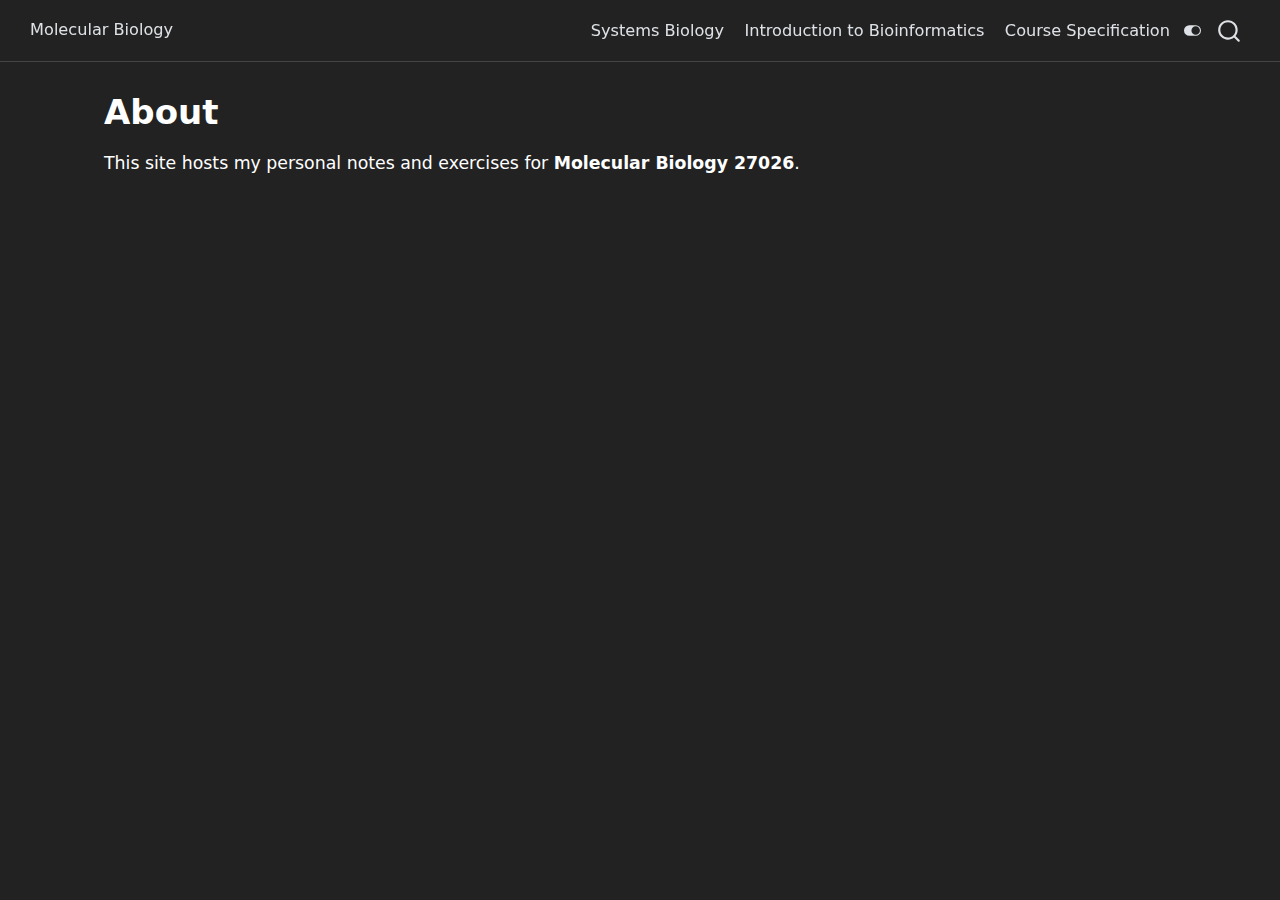
<file: docs/about.html>
<!DOCTYPE html>
<html xmlns="http://www.w3.org/1999/xhtml" lang="en" xml:lang="en"><head>

<meta charset="utf-8">
<meta name="generator" content="quarto-1.7.34">

<meta name="viewport" content="width=device-width, initial-scale=1.0, user-scalable=yes">


<title>About – Molecular Biology</title>
<style>
code{white-space: pre-wrap;}
span.smallcaps{font-variant: small-caps;}
div.columns{display: flex; gap: min(4vw, 1.5em);}
div.column{flex: auto; overflow-x: auto;}
div.hanging-indent{margin-left: 1.5em; text-indent: -1.5em;}
ul.task-list{list-style: none;}
ul.task-list li input[type="checkbox"] {
  width: 0.8em;
  margin: 0 0.8em 0.2em -1em; /* quarto-specific, see https://github.com/quarto-dev/quarto-cli/issues/4556 */ 
  vertical-align: middle;
}
</style>


<script src="site_libs/quarto-nav/quarto-nav.js"></script>
<script src="site_libs/quarto-nav/headroom.min.js"></script>
<script src="site_libs/clipboard/clipboard.min.js"></script>
<script src="site_libs/quarto-search/autocomplete.umd.js"></script>
<script src="site_libs/quarto-search/fuse.min.js"></script>
<script src="site_libs/quarto-search/quarto-search.js"></script>
<meta name="quarto:offset" content="./">
<script src="site_libs/quarto-html/quarto.js" type="module"></script>
<script src="site_libs/quarto-html/tabsets/tabsets.js" type="module"></script>
<script src="site_libs/quarto-html/popper.min.js"></script>
<script src="site_libs/quarto-html/tippy.umd.min.js"></script>
<script src="site_libs/quarto-html/anchor.min.js"></script>
<link href="site_libs/quarto-html/tippy.css" rel="stylesheet">
<script src="site_libs/bootstrap/bootstrap.min.js"></script>
<link href="site_libs/bootstrap/bootstrap-icons.css" rel="stylesheet">
<link href="site_libs/bootstrap/bootstrap-304f47ec743b7657586ca7c3ce2f276f.min.css" rel="stylesheet" append-hash="true" class="quarto-color-scheme" id="quarto-bootstrap" data-mode="light">
<link href="site_libs/bootstrap/bootstrap-dark-e4df966e8e1c0a93738432f23545dc51.min.css" rel="stylesheet" append-hash="true" class="quarto-color-scheme quarto-color-alternate" id="quarto-bootstrap" data-mode="dark">
<script id="quarto-search-options" type="application/json">{
  "location": "navbar",
  "copy-button": false,
  "collapse-after": 3,
  "panel-placement": "end",
  "type": "overlay",
  "limit": 50,
  "keyboard-shortcut": [
    "f",
    "/",
    "s"
  ],
  "show-item-context": false,
  "language": {
    "search-no-results-text": "No results",
    "search-matching-documents-text": "matching documents",
    "search-copy-link-title": "Copy link to search",
    "search-hide-matches-text": "Hide additional matches",
    "search-more-match-text": "more match in this document",
    "search-more-matches-text": "more matches in this document",
    "search-clear-button-title": "Clear",
    "search-text-placeholder": "",
    "search-detached-cancel-button-title": "Cancel",
    "search-submit-button-title": "Submit",
    "search-label": "Search"
  }
}</script>


<link rel="stylesheet" href="styles/fonts.css">
<link rel="stylesheet" href="styles/styles.css">
</head>

<body class="nav-fixed fullcontent quarto-dark"><script id="quarto-html-before-body" type="application/javascript">
    const toggleBodyColorMode = (bsSheetEl) => {
      const mode = bsSheetEl.getAttribute("data-mode");
      const bodyEl = window.document.querySelector("body");
      if (mode === "dark") {
        bodyEl.classList.add("quarto-dark");
        bodyEl.classList.remove("quarto-light");
      } else {
        bodyEl.classList.add("quarto-light");
        bodyEl.classList.remove("quarto-dark");
      }
    }
    const toggleBodyColorPrimary = () => {
      const bsSheetEl = window.document.querySelector("link#quarto-bootstrap:not([rel=disabled-stylesheet])");
      if (bsSheetEl) {
        toggleBodyColorMode(bsSheetEl);
      }
    }
    const setColorSchemeToggle = (alternate) => {
      const toggles = window.document.querySelectorAll('.quarto-color-scheme-toggle');
      for (let i=0; i < toggles.length; i++) {
        const toggle = toggles[i];
        if (toggle) {
          if (alternate) {
            toggle.classList.add("alternate");
          } else {
            toggle.classList.remove("alternate");
          }
        }
      }
    };
    const toggleColorMode = (alternate) => {
      // Switch the stylesheets
      const primaryStylesheets = window.document.querySelectorAll('link.quarto-color-scheme:not(.quarto-color-alternate)');
      const alternateStylesheets = window.document.querySelectorAll('link.quarto-color-scheme.quarto-color-alternate');
      manageTransitions('#quarto-margin-sidebar .nav-link', false);
      if (alternate) {
        // note: dark is layered on light, we don't disable primary!
        enableStylesheet(alternateStylesheets);
        for (const sheetNode of alternateStylesheets) {
          if (sheetNode.id === "quarto-bootstrap") {
            toggleBodyColorMode(sheetNode);
          }
        }
      } else {
        disableStylesheet(alternateStylesheets);
        enableStylesheet(primaryStylesheets)
        toggleBodyColorPrimary();
      }
      manageTransitions('#quarto-margin-sidebar .nav-link', true);
      // Switch the toggles
      setColorSchemeToggle(alternate)
      // Hack to workaround the fact that safari doesn't
      // properly recolor the scrollbar when toggling (#1455)
      if (navigator.userAgent.indexOf('Safari') > 0 && navigator.userAgent.indexOf('Chrome') == -1) {
        manageTransitions("body", false);
        window.scrollTo(0, 1);
        setTimeout(() => {
          window.scrollTo(0, 0);
          manageTransitions("body", true);
        }, 40);
      }
    }
    const disableStylesheet = (stylesheets) => {
      for (let i=0; i < stylesheets.length; i++) {
        const stylesheet = stylesheets[i];
        stylesheet.rel = 'disabled-stylesheet';
      }
    }
    const enableStylesheet = (stylesheets) => {
      for (let i=0; i < stylesheets.length; i++) {
        const stylesheet = stylesheets[i];
        if(stylesheet.rel !== 'stylesheet') { // for Chrome, which will still FOUC without this check
          stylesheet.rel = 'stylesheet';
        }
      }
    }
    const manageTransitions = (selector, allowTransitions) => {
      const els = window.document.querySelectorAll(selector);
      for (let i=0; i < els.length; i++) {
        const el = els[i];
        if (allowTransitions) {
          el.classList.remove('notransition');
        } else {
          el.classList.add('notransition');
        }
      }
    }
    const isFileUrl = () => {
      return window.location.protocol === 'file:';
    }
    const hasAlternateSentinel = () => {
      let styleSentinel = getColorSchemeSentinel();
      if (styleSentinel !== null) {
        return styleSentinel === "alternate";
      } else {
        return false;
      }
    }
    const setStyleSentinel = (alternate) => {
      const value = alternate ? "alternate" : "default";
      if (!isFileUrl()) {
        window.localStorage.setItem("quarto-color-scheme", value);
      } else {
        localAlternateSentinel = value;
      }
    }
    const getColorSchemeSentinel = () => {
      if (!isFileUrl()) {
        const storageValue = window.localStorage.getItem("quarto-color-scheme");
        return storageValue != null ? storageValue : localAlternateSentinel;
      } else {
        return localAlternateSentinel;
      }
    }
    const toggleGiscusIfUsed = (isAlternate, darkModeDefault) => {
      const baseTheme = document.querySelector('#giscus-base-theme')?.value ?? 'light';
      const alternateTheme = document.querySelector('#giscus-alt-theme')?.value ?? 'dark';
      let newTheme = '';
      if(authorPrefersDark) {
        newTheme = isAlternate ? baseTheme : alternateTheme;
      } else {
        newTheme = isAlternate ? alternateTheme : baseTheme;
      }
      const changeGiscusTheme = () => {
        // From: https://github.com/giscus/giscus/issues/336
        const sendMessage = (message) => {
          const iframe = document.querySelector('iframe.giscus-frame');
          if (!iframe) return;
          iframe.contentWindow.postMessage({ giscus: message }, 'https://giscus.app');
        }
        sendMessage({
          setConfig: {
            theme: newTheme
          }
        });
      }
      const isGiscussLoaded = window.document.querySelector('iframe.giscus-frame') !== null;
      if (isGiscussLoaded) {
        changeGiscusTheme();
      }
    };
    const authorPrefersDark = true;
    const darkModeDefault = authorPrefersDark;
    let localAlternateSentinel = darkModeDefault ? 'alternate' : 'default';
    // Dark / light mode switch
    window.quartoToggleColorScheme = () => {
      // Read the current dark / light value
      let toAlternate = !hasAlternateSentinel();
      toggleColorMode(toAlternate);
      setStyleSentinel(toAlternate);
      toggleGiscusIfUsed(toAlternate, darkModeDefault);
      window.dispatchEvent(new Event('resize'));
    };
    // Switch to dark mode if need be
    if (hasAlternateSentinel()) {
      toggleColorMode(true);
    } else {
      toggleColorMode(false);
    }
  </script>

<div id="quarto-search-results"></div>
  <header id="quarto-header" class="headroom fixed-top">
    <nav class="navbar navbar-expand-lg " data-bs-theme="dark">
      <div class="navbar-container container-fluid">
      <div class="navbar-brand-container mx-auto">
    <a class="navbar-brand" href="./index.html">
    <span class="navbar-title">Molecular Biology</span>
    </a>
  </div>
            <div id="quarto-search" class="" title="Search"></div>
          <button class="navbar-toggler" type="button" data-bs-toggle="collapse" data-bs-target="#navbarCollapse" aria-controls="navbarCollapse" role="menu" aria-expanded="false" aria-label="Toggle navigation" onclick="if (window.quartoToggleHeadroom) { window.quartoToggleHeadroom(); }">
  <span class="navbar-toggler-icon"></span>
</button>
          <div class="collapse navbar-collapse" id="navbarCollapse">
            <ul class="navbar-nav navbar-nav-scroll me-auto">
</ul>
            <ul class="navbar-nav navbar-nav-scroll ms-auto">
  <li class="nav-item">
    <a class="nav-link" href="https://stefole.github.io/"> 
<span class="menu-text">Systems Biology</span></a>
  </li>  
  <li class="nav-item">
    <a class="nav-link" href="https://stefole.github.io/introbio/"> 
<span class="menu-text">Introduction to Bioinformatics</span></a>
  </li>  
  <li class="nav-item">
    <a class="nav-link" href="https://kurser.dtu.dk/course/27026"> 
<span class="menu-text">Course Specification</span></a>
  </li>  
</ul>
          </div> <!-- /navcollapse -->
            <div class="quarto-navbar-tools">
  <a href="" class="quarto-color-scheme-toggle quarto-navigation-tool  px-1" onclick="window.quartoToggleColorScheme(); return false;" title="Toggle dark mode"><i class="bi"></i></a>
</div>
      </div> <!-- /container-fluid -->
    </nav>
</header>
<!-- content -->
<div id="quarto-content" class="quarto-container page-columns page-rows-contents page-layout-article page-navbar">
<!-- sidebar -->
<!-- margin-sidebar -->
    
<!-- main -->
<main class="content" id="quarto-document-content">


<header id="title-block-header" class="quarto-title-block default">
<div class="quarto-title">
<h1 class="title">About</h1>
</div>



<div class="quarto-title-meta">

    
  
    
  </div>
  


</header>


<p>This site hosts my personal notes and exercises for <strong>Molecular Biology 27026</strong>.</p>



</main> <!-- /main -->
<script id="quarto-html-after-body" type="application/javascript">
  window.document.addEventListener("DOMContentLoaded", function (event) {
    // Ensure there is a toggle, if there isn't float one in the top right
    if (window.document.querySelector('.quarto-color-scheme-toggle') === null) {
      const a = window.document.createElement('a');
      a.classList.add('top-right');
      a.classList.add('quarto-color-scheme-toggle');
      a.href = "";
      a.onclick = function() { try { window.quartoToggleColorScheme(); } catch {} return false; };
      const i = window.document.createElement("i");
      i.classList.add('bi');
      a.appendChild(i);
      window.document.body.appendChild(a);
    }
    setColorSchemeToggle(hasAlternateSentinel())
    const icon = "";
    const anchorJS = new window.AnchorJS();
    anchorJS.options = {
      placement: 'right',
      icon: icon
    };
    anchorJS.add('.anchored');
    const isCodeAnnotation = (el) => {
      for (const clz of el.classList) {
        if (clz.startsWith('code-annotation-')) {                     
          return true;
        }
      }
      return false;
    }
    const onCopySuccess = function(e) {
      // button target
      const button = e.trigger;
      // don't keep focus
      button.blur();
      // flash "checked"
      button.classList.add('code-copy-button-checked');
      var currentTitle = button.getAttribute("title");
      button.setAttribute("title", "Copied!");
      let tooltip;
      if (window.bootstrap) {
        button.setAttribute("data-bs-toggle", "tooltip");
        button.setAttribute("data-bs-placement", "left");
        button.setAttribute("data-bs-title", "Copied!");
        tooltip = new bootstrap.Tooltip(button, 
          { trigger: "manual", 
            customClass: "code-copy-button-tooltip",
            offset: [0, -8]});
        tooltip.show();    
      }
      setTimeout(function() {
        if (tooltip) {
          tooltip.hide();
          button.removeAttribute("data-bs-title");
          button.removeAttribute("data-bs-toggle");
          button.removeAttribute("data-bs-placement");
        }
        button.setAttribute("title", currentTitle);
        button.classList.remove('code-copy-button-checked');
      }, 1000);
      // clear code selection
      e.clearSelection();
    }
    const getTextToCopy = function(trigger) {
        const codeEl = trigger.previousElementSibling.cloneNode(true);
        for (const childEl of codeEl.children) {
          if (isCodeAnnotation(childEl)) {
            childEl.remove();
          }
        }
        return codeEl.innerText;
    }
    const clipboard = new window.ClipboardJS('.code-copy-button:not([data-in-quarto-modal])', {
      text: getTextToCopy
    });
    clipboard.on('success', onCopySuccess);
    if (window.document.getElementById('quarto-embedded-source-code-modal')) {
      const clipboardModal = new window.ClipboardJS('.code-copy-button[data-in-quarto-modal]', {
        text: getTextToCopy,
        container: window.document.getElementById('quarto-embedded-source-code-modal')
      });
      clipboardModal.on('success', onCopySuccess);
    }
      var localhostRegex = new RegExp(/^(?:http|https):\/\/localhost\:?[0-9]*\//);
      var mailtoRegex = new RegExp(/^mailto:/);
        var filterRegex = new RegExp('/' + window.location.host + '/');
      var isInternal = (href) => {
          return filterRegex.test(href) || localhostRegex.test(href) || mailtoRegex.test(href);
      }
      // Inspect non-navigation links and adorn them if external
     var links = window.document.querySelectorAll('a[href]:not(.nav-link):not(.navbar-brand):not(.toc-action):not(.sidebar-link):not(.sidebar-item-toggle):not(.pagination-link):not(.no-external):not([aria-hidden]):not(.dropdown-item):not(.quarto-navigation-tool):not(.about-link)');
      for (var i=0; i<links.length; i++) {
        const link = links[i];
        if (!isInternal(link.href)) {
          // undo the damage that might have been done by quarto-nav.js in the case of
          // links that we want to consider external
          if (link.dataset.originalHref !== undefined) {
            link.href = link.dataset.originalHref;
          }
        }
      }
    function tippyHover(el, contentFn, onTriggerFn, onUntriggerFn) {
      const config = {
        allowHTML: true,
        maxWidth: 500,
        delay: 100,
        arrow: false,
        appendTo: function(el) {
            return el.parentElement;
        },
        interactive: true,
        interactiveBorder: 10,
        theme: 'quarto',
        placement: 'bottom-start',
      };
      if (contentFn) {
        config.content = contentFn;
      }
      if (onTriggerFn) {
        config.onTrigger = onTriggerFn;
      }
      if (onUntriggerFn) {
        config.onUntrigger = onUntriggerFn;
      }
      window.tippy(el, config); 
    }
    const noterefs = window.document.querySelectorAll('a[role="doc-noteref"]');
    for (var i=0; i<noterefs.length; i++) {
      const ref = noterefs[i];
      tippyHover(ref, function() {
        // use id or data attribute instead here
        let href = ref.getAttribute('data-footnote-href') || ref.getAttribute('href');
        try { href = new URL(href).hash; } catch {}
        const id = href.replace(/^#\/?/, "");
        const note = window.document.getElementById(id);
        if (note) {
          return note.innerHTML;
        } else {
          return "";
        }
      });
    }
    const xrefs = window.document.querySelectorAll('a.quarto-xref');
    const processXRef = (id, note) => {
      // Strip column container classes
      const stripColumnClz = (el) => {
        el.classList.remove("page-full", "page-columns");
        if (el.children) {
          for (const child of el.children) {
            stripColumnClz(child);
          }
        }
      }
      stripColumnClz(note)
      if (id === null || id.startsWith('sec-')) {
        // Special case sections, only their first couple elements
        const container = document.createElement("div");
        if (note.children && note.children.length > 2) {
          container.appendChild(note.children[0].cloneNode(true));
          for (let i = 1; i < note.children.length; i++) {
            const child = note.children[i];
            if (child.tagName === "P" && child.innerText === "") {
              continue;
            } else {
              container.appendChild(child.cloneNode(true));
              break;
            }
          }
          if (window.Quarto?.typesetMath) {
            window.Quarto.typesetMath(container);
          }
          return container.innerHTML
        } else {
          if (window.Quarto?.typesetMath) {
            window.Quarto.typesetMath(note);
          }
          return note.innerHTML;
        }
      } else {
        // Remove any anchor links if they are present
        const anchorLink = note.querySelector('a.anchorjs-link');
        if (anchorLink) {
          anchorLink.remove();
        }
        if (window.Quarto?.typesetMath) {
          window.Quarto.typesetMath(note);
        }
        if (note.classList.contains("callout")) {
          return note.outerHTML;
        } else {
          return note.innerHTML;
        }
      }
    }
    for (var i=0; i<xrefs.length; i++) {
      const xref = xrefs[i];
      tippyHover(xref, undefined, function(instance) {
        instance.disable();
        let url = xref.getAttribute('href');
        let hash = undefined; 
        if (url.startsWith('#')) {
          hash = url;
        } else {
          try { hash = new URL(url).hash; } catch {}
        }
        if (hash) {
          const id = hash.replace(/^#\/?/, "");
          const note = window.document.getElementById(id);
          if (note !== null) {
            try {
              const html = processXRef(id, note.cloneNode(true));
              instance.setContent(html);
            } finally {
              instance.enable();
              instance.show();
            }
          } else {
            // See if we can fetch this
            fetch(url.split('#')[0])
            .then(res => res.text())
            .then(html => {
              const parser = new DOMParser();
              const htmlDoc = parser.parseFromString(html, "text/html");
              const note = htmlDoc.getElementById(id);
              if (note !== null) {
                const html = processXRef(id, note);
                instance.setContent(html);
              } 
            }).finally(() => {
              instance.enable();
              instance.show();
            });
          }
        } else {
          // See if we can fetch a full url (with no hash to target)
          // This is a special case and we should probably do some content thinning / targeting
          fetch(url)
          .then(res => res.text())
          .then(html => {
            const parser = new DOMParser();
            const htmlDoc = parser.parseFromString(html, "text/html");
            const note = htmlDoc.querySelector('main.content');
            if (note !== null) {
              // This should only happen for chapter cross references
              // (since there is no id in the URL)
              // remove the first header
              if (note.children.length > 0 && note.children[0].tagName === "HEADER") {
                note.children[0].remove();
              }
              const html = processXRef(null, note);
              instance.setContent(html);
            } 
          }).finally(() => {
            instance.enable();
            instance.show();
          });
        }
      }, function(instance) {
      });
    }
        let selectedAnnoteEl;
        const selectorForAnnotation = ( cell, annotation) => {
          let cellAttr = 'data-code-cell="' + cell + '"';
          let lineAttr = 'data-code-annotation="' +  annotation + '"';
          const selector = 'span[' + cellAttr + '][' + lineAttr + ']';
          return selector;
        }
        const selectCodeLines = (annoteEl) => {
          const doc = window.document;
          const targetCell = annoteEl.getAttribute("data-target-cell");
          const targetAnnotation = annoteEl.getAttribute("data-target-annotation");
          const annoteSpan = window.document.querySelector(selectorForAnnotation(targetCell, targetAnnotation));
          const lines = annoteSpan.getAttribute("data-code-lines").split(",");
          const lineIds = lines.map((line) => {
            return targetCell + "-" + line;
          })
          let top = null;
          let height = null;
          let parent = null;
          if (lineIds.length > 0) {
              //compute the position of the single el (top and bottom and make a div)
              const el = window.document.getElementById(lineIds[0]);
              top = el.offsetTop;
              height = el.offsetHeight;
              parent = el.parentElement.parentElement;
            if (lineIds.length > 1) {
              const lastEl = window.document.getElementById(lineIds[lineIds.length - 1]);
              const bottom = lastEl.offsetTop + lastEl.offsetHeight;
              height = bottom - top;
            }
            if (top !== null && height !== null && parent !== null) {
              // cook up a div (if necessary) and position it 
              let div = window.document.getElementById("code-annotation-line-highlight");
              if (div === null) {
                div = window.document.createElement("div");
                div.setAttribute("id", "code-annotation-line-highlight");
                div.style.position = 'absolute';
                parent.appendChild(div);
              }
              div.style.top = top - 2 + "px";
              div.style.height = height + 4 + "px";
              div.style.left = 0;
              let gutterDiv = window.document.getElementById("code-annotation-line-highlight-gutter");
              if (gutterDiv === null) {
                gutterDiv = window.document.createElement("div");
                gutterDiv.setAttribute("id", "code-annotation-line-highlight-gutter");
                gutterDiv.style.position = 'absolute';
                const codeCell = window.document.getElementById(targetCell);
                const gutter = codeCell.querySelector('.code-annotation-gutter');
                gutter.appendChild(gutterDiv);
              }
              gutterDiv.style.top = top - 2 + "px";
              gutterDiv.style.height = height + 4 + "px";
            }
            selectedAnnoteEl = annoteEl;
          }
        };
        const unselectCodeLines = () => {
          const elementsIds = ["code-annotation-line-highlight", "code-annotation-line-highlight-gutter"];
          elementsIds.forEach((elId) => {
            const div = window.document.getElementById(elId);
            if (div) {
              div.remove();
            }
          });
          selectedAnnoteEl = undefined;
        };
          // Handle positioning of the toggle
      window.addEventListener(
        "resize",
        throttle(() => {
          elRect = undefined;
          if (selectedAnnoteEl) {
            selectCodeLines(selectedAnnoteEl);
          }
        }, 10)
      );
      function throttle(fn, ms) {
      let throttle = false;
      let timer;
        return (...args) => {
          if(!throttle) { // first call gets through
              fn.apply(this, args);
              throttle = true;
          } else { // all the others get throttled
              if(timer) clearTimeout(timer); // cancel #2
              timer = setTimeout(() => {
                fn.apply(this, args);
                timer = throttle = false;
              }, ms);
          }
        };
      }
        // Attach click handler to the DT
        const annoteDls = window.document.querySelectorAll('dt[data-target-cell]');
        for (const annoteDlNode of annoteDls) {
          annoteDlNode.addEventListener('click', (event) => {
            const clickedEl = event.target;
            if (clickedEl !== selectedAnnoteEl) {
              unselectCodeLines();
              const activeEl = window.document.querySelector('dt[data-target-cell].code-annotation-active');
              if (activeEl) {
                activeEl.classList.remove('code-annotation-active');
              }
              selectCodeLines(clickedEl);
              clickedEl.classList.add('code-annotation-active');
            } else {
              // Unselect the line
              unselectCodeLines();
              clickedEl.classList.remove('code-annotation-active');
            }
          });
        }
    const findCites = (el) => {
      const parentEl = el.parentElement;
      if (parentEl) {
        const cites = parentEl.dataset.cites;
        if (cites) {
          return {
            el,
            cites: cites.split(' ')
          };
        } else {
          return findCites(el.parentElement)
        }
      } else {
        return undefined;
      }
    };
    var bibliorefs = window.document.querySelectorAll('a[role="doc-biblioref"]');
    for (var i=0; i<bibliorefs.length; i++) {
      const ref = bibliorefs[i];
      const citeInfo = findCites(ref);
      if (citeInfo) {
        tippyHover(citeInfo.el, function() {
          var popup = window.document.createElement('div');
          citeInfo.cites.forEach(function(cite) {
            var citeDiv = window.document.createElement('div');
            citeDiv.classList.add('hanging-indent');
            citeDiv.classList.add('csl-entry');
            var biblioDiv = window.document.getElementById('ref-' + cite);
            if (biblioDiv) {
              citeDiv.innerHTML = biblioDiv.innerHTML;
            }
            popup.appendChild(citeDiv);
          });
          return popup.innerHTML;
        });
      }
    }
  });
  </script>
</div> <!-- /content -->




</body></html>
</file>
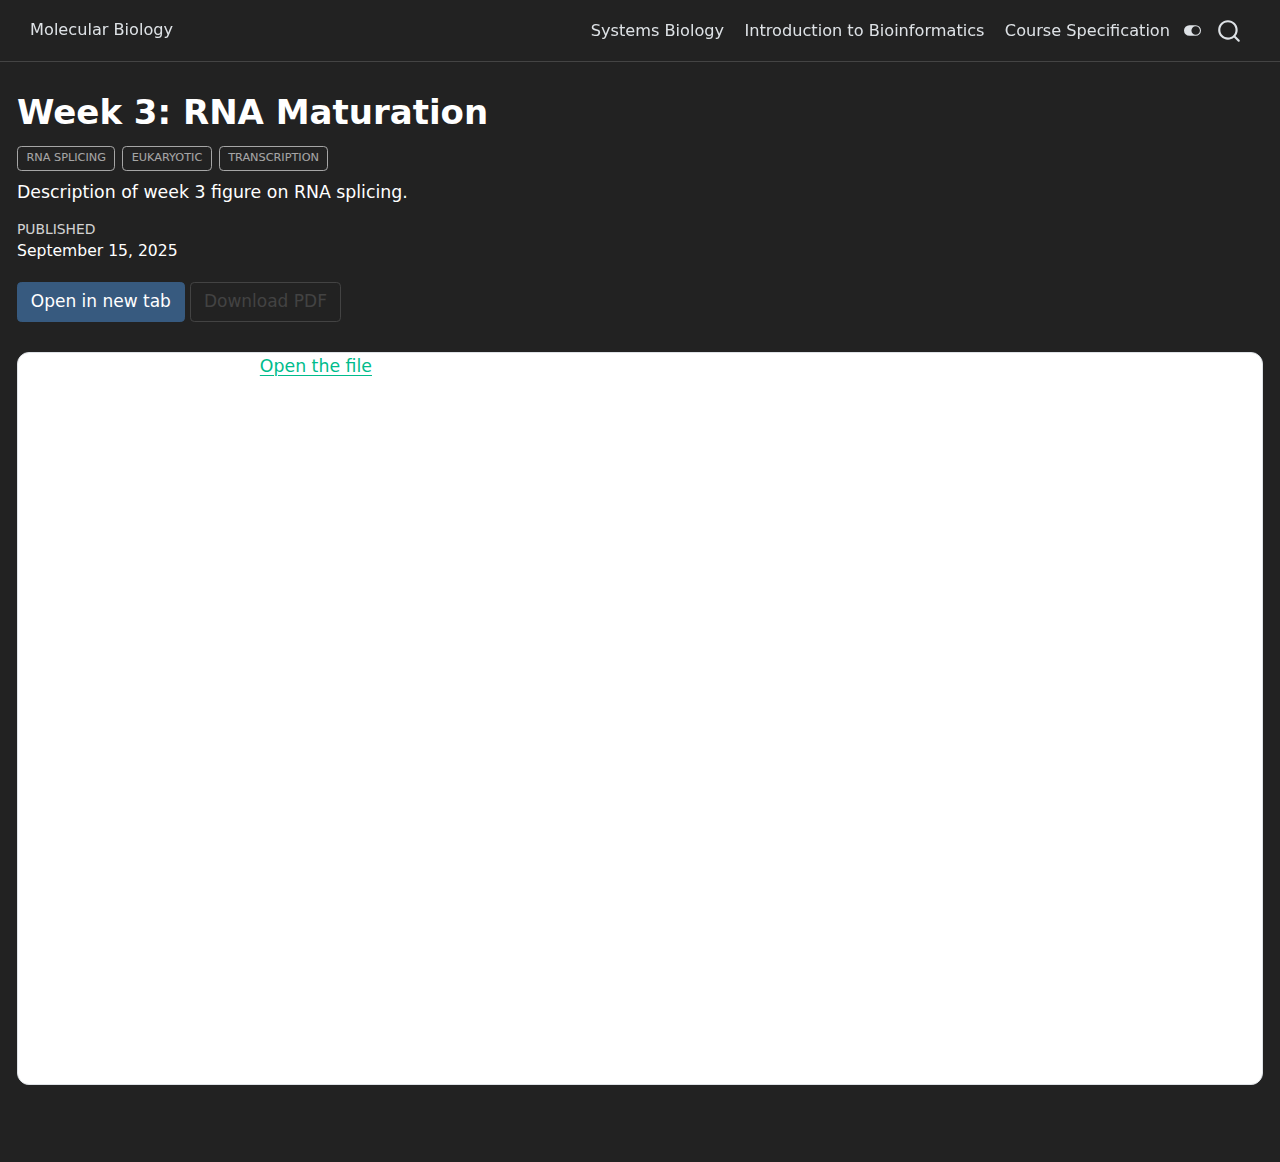
<file: docs/notes/rna-maturation.html>
<!DOCTYPE html>
<html xmlns="http://www.w3.org/1999/xhtml" lang="en" xml:lang="en"><head>

<meta charset="utf-8">
<meta name="generator" content="quarto-1.7.34">

<meta name="viewport" content="width=device-width, initial-scale=1.0, user-scalable=yes">

<meta name="dcterms.date" content="2025-09-15">
<meta name="description" content="Description of week 3 figure on RNA splicing.">

<title>Week 3: RNA Maturation – Molecular Biology</title>
<style>
code{white-space: pre-wrap;}
span.smallcaps{font-variant: small-caps;}
div.columns{display: flex; gap: min(4vw, 1.5em);}
div.column{flex: auto; overflow-x: auto;}
div.hanging-indent{margin-left: 1.5em; text-indent: -1.5em;}
ul.task-list{list-style: none;}
ul.task-list li input[type="checkbox"] {
  width: 0.8em;
  margin: 0 0.8em 0.2em -1em; /* quarto-specific, see https://github.com/quarto-dev/quarto-cli/issues/4556 */ 
  vertical-align: middle;
}
</style>


<script src="../site_libs/quarto-nav/quarto-nav.js"></script>
<script src="../site_libs/quarto-nav/headroom.min.js"></script>
<script src="../site_libs/clipboard/clipboard.min.js"></script>
<script src="../site_libs/quarto-search/autocomplete.umd.js"></script>
<script src="../site_libs/quarto-search/fuse.min.js"></script>
<script src="../site_libs/quarto-search/quarto-search.js"></script>
<meta name="quarto:offset" content="../">
<script src="../site_libs/quarto-html/quarto.js" type="module"></script>
<script src="../site_libs/quarto-html/tabsets/tabsets.js" type="module"></script>
<script src="../site_libs/quarto-html/popper.min.js"></script>
<script src="../site_libs/quarto-html/tippy.umd.min.js"></script>
<script src="../site_libs/quarto-html/anchor.min.js"></script>
<link href="../site_libs/quarto-html/tippy.css" rel="stylesheet">
<script src="../site_libs/bootstrap/bootstrap.min.js"></script>
<link href="../site_libs/bootstrap/bootstrap-icons.css" rel="stylesheet">
<link href="../site_libs/bootstrap/bootstrap-304f47ec743b7657586ca7c3ce2f276f.min.css" rel="stylesheet" append-hash="true" class="quarto-color-scheme" id="quarto-bootstrap" data-mode="light">
<link href="../site_libs/bootstrap/bootstrap-dark-e4df966e8e1c0a93738432f23545dc51.min.css" rel="stylesheet" append-hash="true" class="quarto-color-scheme quarto-color-alternate" id="quarto-bootstrap" data-mode="dark">
<script id="quarto-search-options" type="application/json">{
  "location": "navbar",
  "copy-button": false,
  "collapse-after": 3,
  "panel-placement": "end",
  "type": "overlay",
  "limit": 50,
  "keyboard-shortcut": [
    "f",
    "/",
    "s"
  ],
  "show-item-context": false,
  "language": {
    "search-no-results-text": "No results",
    "search-matching-documents-text": "matching documents",
    "search-copy-link-title": "Copy link to search",
    "search-hide-matches-text": "Hide additional matches",
    "search-more-match-text": "more match in this document",
    "search-more-matches-text": "more matches in this document",
    "search-clear-button-title": "Clear",
    "search-text-placeholder": "",
    "search-detached-cancel-button-title": "Cancel",
    "search-submit-button-title": "Submit",
    "search-label": "Search"
  }
}</script>


<link rel="stylesheet" href="../styles/fonts.css">
<link rel="stylesheet" href="../styles/styles.css">
</head>

<body class="nav-fixed quarto-dark"><script id="quarto-html-before-body" type="application/javascript">
    const toggleBodyColorMode = (bsSheetEl) => {
      const mode = bsSheetEl.getAttribute("data-mode");
      const bodyEl = window.document.querySelector("body");
      if (mode === "dark") {
        bodyEl.classList.add("quarto-dark");
        bodyEl.classList.remove("quarto-light");
      } else {
        bodyEl.classList.add("quarto-light");
        bodyEl.classList.remove("quarto-dark");
      }
    }
    const toggleBodyColorPrimary = () => {
      const bsSheetEl = window.document.querySelector("link#quarto-bootstrap:not([rel=disabled-stylesheet])");
      if (bsSheetEl) {
        toggleBodyColorMode(bsSheetEl);
      }
    }
    const setColorSchemeToggle = (alternate) => {
      const toggles = window.document.querySelectorAll('.quarto-color-scheme-toggle');
      for (let i=0; i < toggles.length; i++) {
        const toggle = toggles[i];
        if (toggle) {
          if (alternate) {
            toggle.classList.add("alternate");
          } else {
            toggle.classList.remove("alternate");
          }
        }
      }
    };
    const toggleColorMode = (alternate) => {
      // Switch the stylesheets
      const primaryStylesheets = window.document.querySelectorAll('link.quarto-color-scheme:not(.quarto-color-alternate)');
      const alternateStylesheets = window.document.querySelectorAll('link.quarto-color-scheme.quarto-color-alternate');
      manageTransitions('#quarto-margin-sidebar .nav-link', false);
      if (alternate) {
        // note: dark is layered on light, we don't disable primary!
        enableStylesheet(alternateStylesheets);
        for (const sheetNode of alternateStylesheets) {
          if (sheetNode.id === "quarto-bootstrap") {
            toggleBodyColorMode(sheetNode);
          }
        }
      } else {
        disableStylesheet(alternateStylesheets);
        enableStylesheet(primaryStylesheets)
        toggleBodyColorPrimary();
      }
      manageTransitions('#quarto-margin-sidebar .nav-link', true);
      // Switch the toggles
      setColorSchemeToggle(alternate)
      // Hack to workaround the fact that safari doesn't
      // properly recolor the scrollbar when toggling (#1455)
      if (navigator.userAgent.indexOf('Safari') > 0 && navigator.userAgent.indexOf('Chrome') == -1) {
        manageTransitions("body", false);
        window.scrollTo(0, 1);
        setTimeout(() => {
          window.scrollTo(0, 0);
          manageTransitions("body", true);
        }, 40);
      }
    }
    const disableStylesheet = (stylesheets) => {
      for (let i=0; i < stylesheets.length; i++) {
        const stylesheet = stylesheets[i];
        stylesheet.rel = 'disabled-stylesheet';
      }
    }
    const enableStylesheet = (stylesheets) => {
      for (let i=0; i < stylesheets.length; i++) {
        const stylesheet = stylesheets[i];
        if(stylesheet.rel !== 'stylesheet') { // for Chrome, which will still FOUC without this check
          stylesheet.rel = 'stylesheet';
        }
      }
    }
    const manageTransitions = (selector, allowTransitions) => {
      const els = window.document.querySelectorAll(selector);
      for (let i=0; i < els.length; i++) {
        const el = els[i];
        if (allowTransitions) {
          el.classList.remove('notransition');
        } else {
          el.classList.add('notransition');
        }
      }
    }
    const isFileUrl = () => {
      return window.location.protocol === 'file:';
    }
    const hasAlternateSentinel = () => {
      let styleSentinel = getColorSchemeSentinel();
      if (styleSentinel !== null) {
        return styleSentinel === "alternate";
      } else {
        return false;
      }
    }
    const setStyleSentinel = (alternate) => {
      const value = alternate ? "alternate" : "default";
      if (!isFileUrl()) {
        window.localStorage.setItem("quarto-color-scheme", value);
      } else {
        localAlternateSentinel = value;
      }
    }
    const getColorSchemeSentinel = () => {
      if (!isFileUrl()) {
        const storageValue = window.localStorage.getItem("quarto-color-scheme");
        return storageValue != null ? storageValue : localAlternateSentinel;
      } else {
        return localAlternateSentinel;
      }
    }
    const toggleGiscusIfUsed = (isAlternate, darkModeDefault) => {
      const baseTheme = document.querySelector('#giscus-base-theme')?.value ?? 'light';
      const alternateTheme = document.querySelector('#giscus-alt-theme')?.value ?? 'dark';
      let newTheme = '';
      if(authorPrefersDark) {
        newTheme = isAlternate ? baseTheme : alternateTheme;
      } else {
        newTheme = isAlternate ? alternateTheme : baseTheme;
      }
      const changeGiscusTheme = () => {
        // From: https://github.com/giscus/giscus/issues/336
        const sendMessage = (message) => {
          const iframe = document.querySelector('iframe.giscus-frame');
          if (!iframe) return;
          iframe.contentWindow.postMessage({ giscus: message }, 'https://giscus.app');
        }
        sendMessage({
          setConfig: {
            theme: newTheme
          }
        });
      }
      const isGiscussLoaded = window.document.querySelector('iframe.giscus-frame') !== null;
      if (isGiscussLoaded) {
        changeGiscusTheme();
      }
    };
    const authorPrefersDark = true;
    const darkModeDefault = authorPrefersDark;
    let localAlternateSentinel = darkModeDefault ? 'alternate' : 'default';
    // Dark / light mode switch
    window.quartoToggleColorScheme = () => {
      // Read the current dark / light value
      let toAlternate = !hasAlternateSentinel();
      toggleColorMode(toAlternate);
      setStyleSentinel(toAlternate);
      toggleGiscusIfUsed(toAlternate, darkModeDefault);
      window.dispatchEvent(new Event('resize'));
    };
    // Switch to dark mode if need be
    if (hasAlternateSentinel()) {
      toggleColorMode(true);
    } else {
      toggleColorMode(false);
    }
  </script>

<div id="quarto-search-results"></div>
  <header id="quarto-header" class="headroom fixed-top">
    <nav class="navbar navbar-expand-lg " data-bs-theme="dark">
      <div class="navbar-container container-fluid">
      <div class="navbar-brand-container mx-auto">
    <a class="navbar-brand" href="../index.html">
    <span class="navbar-title">Molecular Biology</span>
    </a>
  </div>
            <div id="quarto-search" class="" title="Search"></div>
          <button class="navbar-toggler" type="button" data-bs-toggle="collapse" data-bs-target="#navbarCollapse" aria-controls="navbarCollapse" role="menu" aria-expanded="false" aria-label="Toggle navigation" onclick="if (window.quartoToggleHeadroom) { window.quartoToggleHeadroom(); }">
  <span class="navbar-toggler-icon"></span>
</button>
          <div class="collapse navbar-collapse" id="navbarCollapse">
            <ul class="navbar-nav navbar-nav-scroll me-auto">
</ul>
            <ul class="navbar-nav navbar-nav-scroll ms-auto">
  <li class="nav-item">
    <a class="nav-link" href="https://stefole.github.io/"> 
<span class="menu-text">Systems Biology</span></a>
  </li>  
  <li class="nav-item">
    <a class="nav-link" href="https://stefole.github.io/introbio/"> 
<span class="menu-text">Introduction to Bioinformatics</span></a>
  </li>  
  <li class="nav-item">
    <a class="nav-link" href="https://kurser.dtu.dk/course/27026"> 
<span class="menu-text">Course Specification</span></a>
  </li>  
</ul>
          </div> <!-- /navcollapse -->
            <div class="quarto-navbar-tools">
  <a href="" class="quarto-color-scheme-toggle quarto-navigation-tool  px-1" onclick="window.quartoToggleColorScheme(); return false;" title="Toggle dark mode"><i class="bi"></i></a>
</div>
      </div> <!-- /container-fluid -->
    </nav>
</header>
<!-- content -->
<div id="quarto-content" class="quarto-container page-columns page-rows-contents page-layout-full page-navbar">
<!-- sidebar -->
<!-- margin-sidebar -->
    
<!-- main -->
<main class="content column-page" id="quarto-document-content">


<header id="title-block-header" class="quarto-title-block default">
<div class="quarto-title">
<h1 class="title">Week 3: RNA Maturation</h1>
  <div class="quarto-categories">
    <div class="quarto-category">RNA Splicing</div>
    <div class="quarto-category">Eukaryotic</div>
    <div class="quarto-category">Transcription</div>
  </div>
  </div>

<div>
  <div class="description">
    Description of week 3 figure on RNA splicing.
  </div>
</div>


<div class="quarto-title-meta column-page">

    
    <div>
    <div class="quarto-title-meta-heading">Published</div>
    <div class="quarto-title-meta-contents">
      <p class="date">September 15, 2025</p>
    </div>
  </div>
  
    
  </div>
  


</header>


<div class="pdf-actions">
<p><a class="btn btn-primary" href="../pdfs/RNA_Maturation.pdf" target="_blank" rel="noopener">Open in new tab</a> <a class="btn btn-outline-secondary" href="../pdfs/RNA_Maturation.pdf" download="">Download PDF</a></p>
</div>
<div id="pdf-container">
<!-- Use <object> for better Safari behavior; provide a fallback link --> <object id="pdf-viewer" data="../pdfs/RNA_Maturation.pdf" type="application/pdf">
<p>
Can’t display the PDF here. <a href="../pdfs/RNA_Maturation.pdf">Open the file</a>.
</p>
<p></p></object><p></p>
</div>
<script>
(function () {
  function containerHeight() {
    const nav = document.querySelector('.navbar');
    const navH = nav ? nav.getBoundingClientRect().height : 56;
    const actionsH = (document.querySelector('.pdf-actions')?.getBoundingClientRect().height || 0);
    const topGap = 24 + actionsH;
    const bottomGap = 24;
    return Math.max(360, window.innerHeight - navH - topGap - bottomGap);
  }

  function sizeViewer() {
    const h = containerHeight();
    const container = document.getElementById('pdf-container');
    const viewer = document.getElementById('pdf-viewer');
    if (container) container.style.height = h + 'px';
    if (viewer) {
      // Explicit height for WebKit; absolute fill from CSS handles Chrome/FF
      viewer.style.height = h + 'px';
      viewer.style.width  = '100%';
    }
  }

  // Handle layout shifts (Quarto/Bootstrap) and resizes
  window.addEventListener('resize', sizeViewer, { passive: true });
  sizeViewer();
  setTimeout(sizeViewer, 150);
  setTimeout(sizeViewer, 400);

  // Also react if Quarto toggles dark mode etc. (causes reflow)
  const ro = new ResizeObserver(sizeViewer);
  ro.observe(document.body);
})();
</script>
<style>
.pdf-actions { display:flex; flex-wrap:wrap; gap:.5rem; margin:.25rem 0 .75rem; }

/* Container is explicitly sized and relative so the viewer can absolutely fill it */
#pdf-container {
  position: relative;
  width: 100%;
  border: 1px solid var(--bs-border-color);
  border-radius: 12px;
  overflow: hidden;
  background: #fff;
  min-height: 360px;
}
html.quarto-dark #pdf-container { background: #111; }

/* Critical: absolutely fill the container to avoid percent-height collapse */
#pdf-viewer {
  position: absolute;
  inset: 0;          /* top:0; right:0; bottom:0; left:0 */
  width: 100%;
  height: 100%;
  border: 0;
  display: block;
}

/* If you try <iframe> instead, apply the same id and CSS to it */
</style>



</main> <!-- /main -->
<script id="quarto-html-after-body" type="application/javascript">
  window.document.addEventListener("DOMContentLoaded", function (event) {
    // Ensure there is a toggle, if there isn't float one in the top right
    if (window.document.querySelector('.quarto-color-scheme-toggle') === null) {
      const a = window.document.createElement('a');
      a.classList.add('top-right');
      a.classList.add('quarto-color-scheme-toggle');
      a.href = "";
      a.onclick = function() { try { window.quartoToggleColorScheme(); } catch {} return false; };
      const i = window.document.createElement("i");
      i.classList.add('bi');
      a.appendChild(i);
      window.document.body.appendChild(a);
    }
    setColorSchemeToggle(hasAlternateSentinel())
    const icon = "";
    const anchorJS = new window.AnchorJS();
    anchorJS.options = {
      placement: 'right',
      icon: icon
    };
    anchorJS.add('.anchored');
    const isCodeAnnotation = (el) => {
      for (const clz of el.classList) {
        if (clz.startsWith('code-annotation-')) {                     
          return true;
        }
      }
      return false;
    }
    const onCopySuccess = function(e) {
      // button target
      const button = e.trigger;
      // don't keep focus
      button.blur();
      // flash "checked"
      button.classList.add('code-copy-button-checked');
      var currentTitle = button.getAttribute("title");
      button.setAttribute("title", "Copied!");
      let tooltip;
      if (window.bootstrap) {
        button.setAttribute("data-bs-toggle", "tooltip");
        button.setAttribute("data-bs-placement", "left");
        button.setAttribute("data-bs-title", "Copied!");
        tooltip = new bootstrap.Tooltip(button, 
          { trigger: "manual", 
            customClass: "code-copy-button-tooltip",
            offset: [0, -8]});
        tooltip.show();    
      }
      setTimeout(function() {
        if (tooltip) {
          tooltip.hide();
          button.removeAttribute("data-bs-title");
          button.removeAttribute("data-bs-toggle");
          button.removeAttribute("data-bs-placement");
        }
        button.setAttribute("title", currentTitle);
        button.classList.remove('code-copy-button-checked');
      }, 1000);
      // clear code selection
      e.clearSelection();
    }
    const getTextToCopy = function(trigger) {
        const codeEl = trigger.previousElementSibling.cloneNode(true);
        for (const childEl of codeEl.children) {
          if (isCodeAnnotation(childEl)) {
            childEl.remove();
          }
        }
        return codeEl.innerText;
    }
    const clipboard = new window.ClipboardJS('.code-copy-button:not([data-in-quarto-modal])', {
      text: getTextToCopy
    });
    clipboard.on('success', onCopySuccess);
    if (window.document.getElementById('quarto-embedded-source-code-modal')) {
      const clipboardModal = new window.ClipboardJS('.code-copy-button[data-in-quarto-modal]', {
        text: getTextToCopy,
        container: window.document.getElementById('quarto-embedded-source-code-modal')
      });
      clipboardModal.on('success', onCopySuccess);
    }
      var localhostRegex = new RegExp(/^(?:http|https):\/\/localhost\:?[0-9]*\//);
      var mailtoRegex = new RegExp(/^mailto:/);
        var filterRegex = new RegExp('/' + window.location.host + '/');
      var isInternal = (href) => {
          return filterRegex.test(href) || localhostRegex.test(href) || mailtoRegex.test(href);
      }
      // Inspect non-navigation links and adorn them if external
     var links = window.document.querySelectorAll('a[href]:not(.nav-link):not(.navbar-brand):not(.toc-action):not(.sidebar-link):not(.sidebar-item-toggle):not(.pagination-link):not(.no-external):not([aria-hidden]):not(.dropdown-item):not(.quarto-navigation-tool):not(.about-link)');
      for (var i=0; i<links.length; i++) {
        const link = links[i];
        if (!isInternal(link.href)) {
          // undo the damage that might have been done by quarto-nav.js in the case of
          // links that we want to consider external
          if (link.dataset.originalHref !== undefined) {
            link.href = link.dataset.originalHref;
          }
        }
      }
    function tippyHover(el, contentFn, onTriggerFn, onUntriggerFn) {
      const config = {
        allowHTML: true,
        maxWidth: 500,
        delay: 100,
        arrow: false,
        appendTo: function(el) {
            return el.parentElement;
        },
        interactive: true,
        interactiveBorder: 10,
        theme: 'quarto',
        placement: 'bottom-start',
      };
      if (contentFn) {
        config.content = contentFn;
      }
      if (onTriggerFn) {
        config.onTrigger = onTriggerFn;
      }
      if (onUntriggerFn) {
        config.onUntrigger = onUntriggerFn;
      }
      window.tippy(el, config); 
    }
    const noterefs = window.document.querySelectorAll('a[role="doc-noteref"]');
    for (var i=0; i<noterefs.length; i++) {
      const ref = noterefs[i];
      tippyHover(ref, function() {
        // use id or data attribute instead here
        let href = ref.getAttribute('data-footnote-href') || ref.getAttribute('href');
        try { href = new URL(href).hash; } catch {}
        const id = href.replace(/^#\/?/, "");
        const note = window.document.getElementById(id);
        if (note) {
          return note.innerHTML;
        } else {
          return "";
        }
      });
    }
    const xrefs = window.document.querySelectorAll('a.quarto-xref');
    const processXRef = (id, note) => {
      // Strip column container classes
      const stripColumnClz = (el) => {
        el.classList.remove("page-full", "page-columns");
        if (el.children) {
          for (const child of el.children) {
            stripColumnClz(child);
          }
        }
      }
      stripColumnClz(note)
      if (id === null || id.startsWith('sec-')) {
        // Special case sections, only their first couple elements
        const container = document.createElement("div");
        if (note.children && note.children.length > 2) {
          container.appendChild(note.children[0].cloneNode(true));
          for (let i = 1; i < note.children.length; i++) {
            const child = note.children[i];
            if (child.tagName === "P" && child.innerText === "") {
              continue;
            } else {
              container.appendChild(child.cloneNode(true));
              break;
            }
          }
          if (window.Quarto?.typesetMath) {
            window.Quarto.typesetMath(container);
          }
          return container.innerHTML
        } else {
          if (window.Quarto?.typesetMath) {
            window.Quarto.typesetMath(note);
          }
          return note.innerHTML;
        }
      } else {
        // Remove any anchor links if they are present
        const anchorLink = note.querySelector('a.anchorjs-link');
        if (anchorLink) {
          anchorLink.remove();
        }
        if (window.Quarto?.typesetMath) {
          window.Quarto.typesetMath(note);
        }
        if (note.classList.contains("callout")) {
          return note.outerHTML;
        } else {
          return note.innerHTML;
        }
      }
    }
    for (var i=0; i<xrefs.length; i++) {
      const xref = xrefs[i];
      tippyHover(xref, undefined, function(instance) {
        instance.disable();
        let url = xref.getAttribute('href');
        let hash = undefined; 
        if (url.startsWith('#')) {
          hash = url;
        } else {
          try { hash = new URL(url).hash; } catch {}
        }
        if (hash) {
          const id = hash.replace(/^#\/?/, "");
          const note = window.document.getElementById(id);
          if (note !== null) {
            try {
              const html = processXRef(id, note.cloneNode(true));
              instance.setContent(html);
            } finally {
              instance.enable();
              instance.show();
            }
          } else {
            // See if we can fetch this
            fetch(url.split('#')[0])
            .then(res => res.text())
            .then(html => {
              const parser = new DOMParser();
              const htmlDoc = parser.parseFromString(html, "text/html");
              const note = htmlDoc.getElementById(id);
              if (note !== null) {
                const html = processXRef(id, note);
                instance.setContent(html);
              } 
            }).finally(() => {
              instance.enable();
              instance.show();
            });
          }
        } else {
          // See if we can fetch a full url (with no hash to target)
          // This is a special case and we should probably do some content thinning / targeting
          fetch(url)
          .then(res => res.text())
          .then(html => {
            const parser = new DOMParser();
            const htmlDoc = parser.parseFromString(html, "text/html");
            const note = htmlDoc.querySelector('main.content');
            if (note !== null) {
              // This should only happen for chapter cross references
              // (since there is no id in the URL)
              // remove the first header
              if (note.children.length > 0 && note.children[0].tagName === "HEADER") {
                note.children[0].remove();
              }
              const html = processXRef(null, note);
              instance.setContent(html);
            } 
          }).finally(() => {
            instance.enable();
            instance.show();
          });
        }
      }, function(instance) {
      });
    }
        let selectedAnnoteEl;
        const selectorForAnnotation = ( cell, annotation) => {
          let cellAttr = 'data-code-cell="' + cell + '"';
          let lineAttr = 'data-code-annotation="' +  annotation + '"';
          const selector = 'span[' + cellAttr + '][' + lineAttr + ']';
          return selector;
        }
        const selectCodeLines = (annoteEl) => {
          const doc = window.document;
          const targetCell = annoteEl.getAttribute("data-target-cell");
          const targetAnnotation = annoteEl.getAttribute("data-target-annotation");
          const annoteSpan = window.document.querySelector(selectorForAnnotation(targetCell, targetAnnotation));
          const lines = annoteSpan.getAttribute("data-code-lines").split(",");
          const lineIds = lines.map((line) => {
            return targetCell + "-" + line;
          })
          let top = null;
          let height = null;
          let parent = null;
          if (lineIds.length > 0) {
              //compute the position of the single el (top and bottom and make a div)
              const el = window.document.getElementById(lineIds[0]);
              top = el.offsetTop;
              height = el.offsetHeight;
              parent = el.parentElement.parentElement;
            if (lineIds.length > 1) {
              const lastEl = window.document.getElementById(lineIds[lineIds.length - 1]);
              const bottom = lastEl.offsetTop + lastEl.offsetHeight;
              height = bottom - top;
            }
            if (top !== null && height !== null && parent !== null) {
              // cook up a div (if necessary) and position it 
              let div = window.document.getElementById("code-annotation-line-highlight");
              if (div === null) {
                div = window.document.createElement("div");
                div.setAttribute("id", "code-annotation-line-highlight");
                div.style.position = 'absolute';
                parent.appendChild(div);
              }
              div.style.top = top - 2 + "px";
              div.style.height = height + 4 + "px";
              div.style.left = 0;
              let gutterDiv = window.document.getElementById("code-annotation-line-highlight-gutter");
              if (gutterDiv === null) {
                gutterDiv = window.document.createElement("div");
                gutterDiv.setAttribute("id", "code-annotation-line-highlight-gutter");
                gutterDiv.style.position = 'absolute';
                const codeCell = window.document.getElementById(targetCell);
                const gutter = codeCell.querySelector('.code-annotation-gutter');
                gutter.appendChild(gutterDiv);
              }
              gutterDiv.style.top = top - 2 + "px";
              gutterDiv.style.height = height + 4 + "px";
            }
            selectedAnnoteEl = annoteEl;
          }
        };
        const unselectCodeLines = () => {
          const elementsIds = ["code-annotation-line-highlight", "code-annotation-line-highlight-gutter"];
          elementsIds.forEach((elId) => {
            const div = window.document.getElementById(elId);
            if (div) {
              div.remove();
            }
          });
          selectedAnnoteEl = undefined;
        };
          // Handle positioning of the toggle
      window.addEventListener(
        "resize",
        throttle(() => {
          elRect = undefined;
          if (selectedAnnoteEl) {
            selectCodeLines(selectedAnnoteEl);
          }
        }, 10)
      );
      function throttle(fn, ms) {
      let throttle = false;
      let timer;
        return (...args) => {
          if(!throttle) { // first call gets through
              fn.apply(this, args);
              throttle = true;
          } else { // all the others get throttled
              if(timer) clearTimeout(timer); // cancel #2
              timer = setTimeout(() => {
                fn.apply(this, args);
                timer = throttle = false;
              }, ms);
          }
        };
      }
        // Attach click handler to the DT
        const annoteDls = window.document.querySelectorAll('dt[data-target-cell]');
        for (const annoteDlNode of annoteDls) {
          annoteDlNode.addEventListener('click', (event) => {
            const clickedEl = event.target;
            if (clickedEl !== selectedAnnoteEl) {
              unselectCodeLines();
              const activeEl = window.document.querySelector('dt[data-target-cell].code-annotation-active');
              if (activeEl) {
                activeEl.classList.remove('code-annotation-active');
              }
              selectCodeLines(clickedEl);
              clickedEl.classList.add('code-annotation-active');
            } else {
              // Unselect the line
              unselectCodeLines();
              clickedEl.classList.remove('code-annotation-active');
            }
          });
        }
    const findCites = (el) => {
      const parentEl = el.parentElement;
      if (parentEl) {
        const cites = parentEl.dataset.cites;
        if (cites) {
          return {
            el,
            cites: cites.split(' ')
          };
        } else {
          return findCites(el.parentElement)
        }
      } else {
        return undefined;
      }
    };
    var bibliorefs = window.document.querySelectorAll('a[role="doc-biblioref"]');
    for (var i=0; i<bibliorefs.length; i++) {
      const ref = bibliorefs[i];
      const citeInfo = findCites(ref);
      if (citeInfo) {
        tippyHover(citeInfo.el, function() {
          var popup = window.document.createElement('div');
          citeInfo.cites.forEach(function(cite) {
            var citeDiv = window.document.createElement('div');
            citeDiv.classList.add('hanging-indent');
            citeDiv.classList.add('csl-entry');
            var biblioDiv = window.document.getElementById('ref-' + cite);
            if (biblioDiv) {
              citeDiv.innerHTML = biblioDiv.innerHTML;
            }
            popup.appendChild(citeDiv);
          });
          return popup.innerHTML;
        });
      }
    }
  });
  </script>
</div> <!-- /content -->




</body></html>
</file>
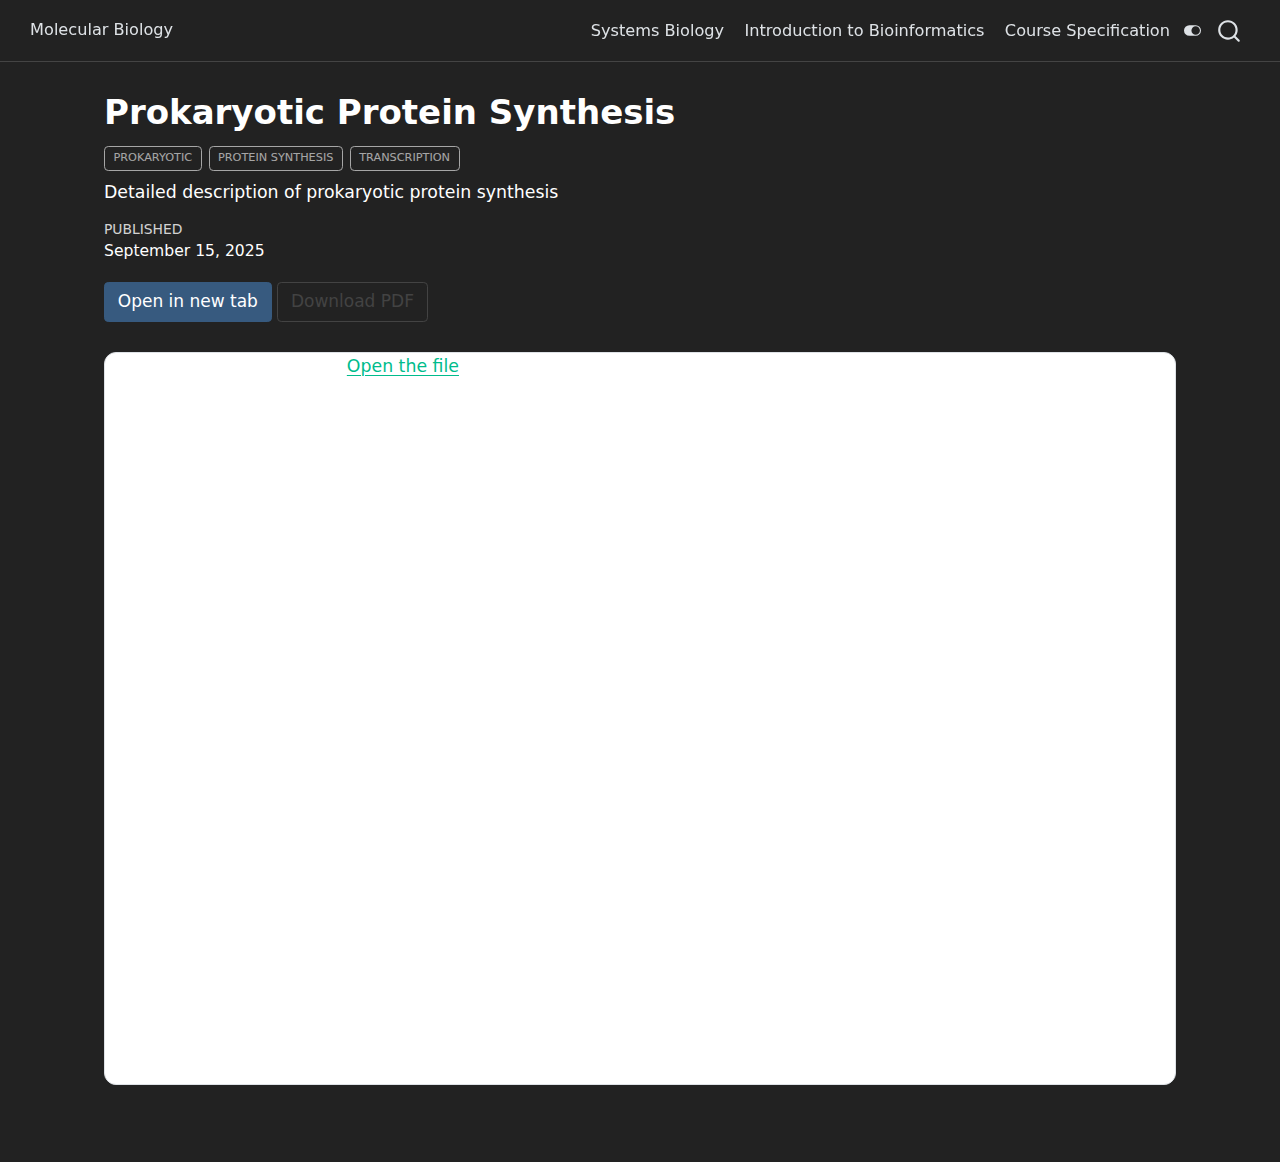
<file: docs/notes/Week2_Prokaryotic_Protein_Synthesis.html>
<!DOCTYPE html>
<html xmlns="http://www.w3.org/1999/xhtml" lang="en" xml:lang="en"><head>

<meta charset="utf-8">
<meta name="generator" content="quarto-1.7.34">

<meta name="viewport" content="width=device-width, initial-scale=1.0, user-scalable=yes">

<meta name="dcterms.date" content="2025-09-15">
<meta name="description" content="Detailed description of prokaryotic protein synthesis">

<title>Prokaryotic Protein Synthesis – Molecular Biology</title>
<style>
code{white-space: pre-wrap;}
span.smallcaps{font-variant: small-caps;}
div.columns{display: flex; gap: min(4vw, 1.5em);}
div.column{flex: auto; overflow-x: auto;}
div.hanging-indent{margin-left: 1.5em; text-indent: -1.5em;}
ul.task-list{list-style: none;}
ul.task-list li input[type="checkbox"] {
  width: 0.8em;
  margin: 0 0.8em 0.2em -1em; /* quarto-specific, see https://github.com/quarto-dev/quarto-cli/issues/4556 */ 
  vertical-align: middle;
}
</style>


<script src="../site_libs/quarto-nav/quarto-nav.js"></script>
<script src="../site_libs/quarto-nav/headroom.min.js"></script>
<script src="../site_libs/clipboard/clipboard.min.js"></script>
<script src="../site_libs/quarto-search/autocomplete.umd.js"></script>
<script src="../site_libs/quarto-search/fuse.min.js"></script>
<script src="../site_libs/quarto-search/quarto-search.js"></script>
<meta name="quarto:offset" content="../">
<script src="../site_libs/quarto-html/quarto.js" type="module"></script>
<script src="../site_libs/quarto-html/tabsets/tabsets.js" type="module"></script>
<script src="../site_libs/quarto-html/popper.min.js"></script>
<script src="../site_libs/quarto-html/tippy.umd.min.js"></script>
<script src="../site_libs/quarto-html/anchor.min.js"></script>
<link href="../site_libs/quarto-html/tippy.css" rel="stylesheet">
<script src="../site_libs/bootstrap/bootstrap.min.js"></script>
<link href="../site_libs/bootstrap/bootstrap-icons.css" rel="stylesheet">
<link href="../site_libs/bootstrap/bootstrap-304f47ec743b7657586ca7c3ce2f276f.min.css" rel="stylesheet" append-hash="true" class="quarto-color-scheme" id="quarto-bootstrap" data-mode="light">
<link href="../site_libs/bootstrap/bootstrap-dark-e4df966e8e1c0a93738432f23545dc51.min.css" rel="stylesheet" append-hash="true" class="quarto-color-scheme quarto-color-alternate" id="quarto-bootstrap" data-mode="dark">
<script id="quarto-search-options" type="application/json">{
  "location": "navbar",
  "copy-button": false,
  "collapse-after": 3,
  "panel-placement": "end",
  "type": "overlay",
  "limit": 50,
  "keyboard-shortcut": [
    "f",
    "/",
    "s"
  ],
  "show-item-context": false,
  "language": {
    "search-no-results-text": "No results",
    "search-matching-documents-text": "matching documents",
    "search-copy-link-title": "Copy link to search",
    "search-hide-matches-text": "Hide additional matches",
    "search-more-match-text": "more match in this document",
    "search-more-matches-text": "more matches in this document",
    "search-clear-button-title": "Clear",
    "search-text-placeholder": "",
    "search-detached-cancel-button-title": "Cancel",
    "search-submit-button-title": "Submit",
    "search-label": "Search"
  }
}</script>


<link rel="stylesheet" href="../styles/fonts.css">
<link rel="stylesheet" href="../styles/styles.css">
</head>

<body class="nav-fixed fullcontent quarto-dark"><script id="quarto-html-before-body" type="application/javascript">
    const toggleBodyColorMode = (bsSheetEl) => {
      const mode = bsSheetEl.getAttribute("data-mode");
      const bodyEl = window.document.querySelector("body");
      if (mode === "dark") {
        bodyEl.classList.add("quarto-dark");
        bodyEl.classList.remove("quarto-light");
      } else {
        bodyEl.classList.add("quarto-light");
        bodyEl.classList.remove("quarto-dark");
      }
    }
    const toggleBodyColorPrimary = () => {
      const bsSheetEl = window.document.querySelector("link#quarto-bootstrap:not([rel=disabled-stylesheet])");
      if (bsSheetEl) {
        toggleBodyColorMode(bsSheetEl);
      }
    }
    const setColorSchemeToggle = (alternate) => {
      const toggles = window.document.querySelectorAll('.quarto-color-scheme-toggle');
      for (let i=0; i < toggles.length; i++) {
        const toggle = toggles[i];
        if (toggle) {
          if (alternate) {
            toggle.classList.add("alternate");
          } else {
            toggle.classList.remove("alternate");
          }
        }
      }
    };
    const toggleColorMode = (alternate) => {
      // Switch the stylesheets
      const primaryStylesheets = window.document.querySelectorAll('link.quarto-color-scheme:not(.quarto-color-alternate)');
      const alternateStylesheets = window.document.querySelectorAll('link.quarto-color-scheme.quarto-color-alternate');
      manageTransitions('#quarto-margin-sidebar .nav-link', false);
      if (alternate) {
        // note: dark is layered on light, we don't disable primary!
        enableStylesheet(alternateStylesheets);
        for (const sheetNode of alternateStylesheets) {
          if (sheetNode.id === "quarto-bootstrap") {
            toggleBodyColorMode(sheetNode);
          }
        }
      } else {
        disableStylesheet(alternateStylesheets);
        enableStylesheet(primaryStylesheets)
        toggleBodyColorPrimary();
      }
      manageTransitions('#quarto-margin-sidebar .nav-link', true);
      // Switch the toggles
      setColorSchemeToggle(alternate)
      // Hack to workaround the fact that safari doesn't
      // properly recolor the scrollbar when toggling (#1455)
      if (navigator.userAgent.indexOf('Safari') > 0 && navigator.userAgent.indexOf('Chrome') == -1) {
        manageTransitions("body", false);
        window.scrollTo(0, 1);
        setTimeout(() => {
          window.scrollTo(0, 0);
          manageTransitions("body", true);
        }, 40);
      }
    }
    const disableStylesheet = (stylesheets) => {
      for (let i=0; i < stylesheets.length; i++) {
        const stylesheet = stylesheets[i];
        stylesheet.rel = 'disabled-stylesheet';
      }
    }
    const enableStylesheet = (stylesheets) => {
      for (let i=0; i < stylesheets.length; i++) {
        const stylesheet = stylesheets[i];
        if(stylesheet.rel !== 'stylesheet') { // for Chrome, which will still FOUC without this check
          stylesheet.rel = 'stylesheet';
        }
      }
    }
    const manageTransitions = (selector, allowTransitions) => {
      const els = window.document.querySelectorAll(selector);
      for (let i=0; i < els.length; i++) {
        const el = els[i];
        if (allowTransitions) {
          el.classList.remove('notransition');
        } else {
          el.classList.add('notransition');
        }
      }
    }
    const isFileUrl = () => {
      return window.location.protocol === 'file:';
    }
    const hasAlternateSentinel = () => {
      let styleSentinel = getColorSchemeSentinel();
      if (styleSentinel !== null) {
        return styleSentinel === "alternate";
      } else {
        return false;
      }
    }
    const setStyleSentinel = (alternate) => {
      const value = alternate ? "alternate" : "default";
      if (!isFileUrl()) {
        window.localStorage.setItem("quarto-color-scheme", value);
      } else {
        localAlternateSentinel = value;
      }
    }
    const getColorSchemeSentinel = () => {
      if (!isFileUrl()) {
        const storageValue = window.localStorage.getItem("quarto-color-scheme");
        return storageValue != null ? storageValue : localAlternateSentinel;
      } else {
        return localAlternateSentinel;
      }
    }
    const toggleGiscusIfUsed = (isAlternate, darkModeDefault) => {
      const baseTheme = document.querySelector('#giscus-base-theme')?.value ?? 'light';
      const alternateTheme = document.querySelector('#giscus-alt-theme')?.value ?? 'dark';
      let newTheme = '';
      if(authorPrefersDark) {
        newTheme = isAlternate ? baseTheme : alternateTheme;
      } else {
        newTheme = isAlternate ? alternateTheme : baseTheme;
      }
      const changeGiscusTheme = () => {
        // From: https://github.com/giscus/giscus/issues/336
        const sendMessage = (message) => {
          const iframe = document.querySelector('iframe.giscus-frame');
          if (!iframe) return;
          iframe.contentWindow.postMessage({ giscus: message }, 'https://giscus.app');
        }
        sendMessage({
          setConfig: {
            theme: newTheme
          }
        });
      }
      const isGiscussLoaded = window.document.querySelector('iframe.giscus-frame') !== null;
      if (isGiscussLoaded) {
        changeGiscusTheme();
      }
    };
    const authorPrefersDark = true;
    const darkModeDefault = authorPrefersDark;
    let localAlternateSentinel = darkModeDefault ? 'alternate' : 'default';
    // Dark / light mode switch
    window.quartoToggleColorScheme = () => {
      // Read the current dark / light value
      let toAlternate = !hasAlternateSentinel();
      toggleColorMode(toAlternate);
      setStyleSentinel(toAlternate);
      toggleGiscusIfUsed(toAlternate, darkModeDefault);
      window.dispatchEvent(new Event('resize'));
    };
    // Switch to dark mode if need be
    if (hasAlternateSentinel()) {
      toggleColorMode(true);
    } else {
      toggleColorMode(false);
    }
  </script>

<div id="quarto-search-results"></div>
  <header id="quarto-header" class="headroom fixed-top">
    <nav class="navbar navbar-expand-lg " data-bs-theme="dark">
      <div class="navbar-container container-fluid">
      <div class="navbar-brand-container mx-auto">
    <a class="navbar-brand" href="../index.html">
    <span class="navbar-title">Molecular Biology</span>
    </a>
  </div>
            <div id="quarto-search" class="" title="Search"></div>
          <button class="navbar-toggler" type="button" data-bs-toggle="collapse" data-bs-target="#navbarCollapse" aria-controls="navbarCollapse" role="menu" aria-expanded="false" aria-label="Toggle navigation" onclick="if (window.quartoToggleHeadroom) { window.quartoToggleHeadroom(); }">
  <span class="navbar-toggler-icon"></span>
</button>
          <div class="collapse navbar-collapse" id="navbarCollapse">
            <ul class="navbar-nav navbar-nav-scroll me-auto">
</ul>
            <ul class="navbar-nav navbar-nav-scroll ms-auto">
  <li class="nav-item">
    <a class="nav-link" href="https://stefole.github.io/"> 
<span class="menu-text">Systems Biology</span></a>
  </li>  
  <li class="nav-item">
    <a class="nav-link" href="https://stefole.github.io/introbio/"> 
<span class="menu-text">Introduction to Bioinformatics</span></a>
  </li>  
  <li class="nav-item">
    <a class="nav-link" href="https://kurser.dtu.dk/course/27026"> 
<span class="menu-text">Course Specification</span></a>
  </li>  
</ul>
          </div> <!-- /navcollapse -->
            <div class="quarto-navbar-tools">
  <a href="" class="quarto-color-scheme-toggle quarto-navigation-tool  px-1" onclick="window.quartoToggleColorScheme(); return false;" title="Toggle dark mode"><i class="bi"></i></a>
</div>
      </div> <!-- /container-fluid -->
    </nav>
</header>
<!-- content -->
<div id="quarto-content" class="quarto-container page-columns page-rows-contents page-layout-article page-navbar">
<!-- sidebar -->
<!-- margin-sidebar -->
    
<!-- main -->
<main class="content" id="quarto-document-content">


<header id="title-block-header" class="quarto-title-block default">
<div class="quarto-title">
<h1 class="title">Prokaryotic Protein Synthesis</h1>
  <div class="quarto-categories">
    <div class="quarto-category">Prokaryotic</div>
    <div class="quarto-category">Protein Synthesis</div>
    <div class="quarto-category">Transcription</div>
  </div>
  </div>

<div>
  <div class="description">
    Detailed description of prokaryotic protein synthesis
  </div>
</div>


<div class="quarto-title-meta">

    
    <div>
    <div class="quarto-title-meta-heading">Published</div>
    <div class="quarto-title-meta-contents">
      <p class="date">September 15, 2025</p>
    </div>
  </div>
  
    
  </div>
  


</header>


<div class="pdf-actions">
<p><a class="btn btn-primary" href="../pdfs/Week2_Prokaryotic_Protein_Synthesis.pdf" target="_blank" rel="noopener">Open in new tab</a> <a class="btn btn-outline-secondary" href="../pdfs/Week2_Prokaryotic_Protein_Synthesis.pdf" download="">Download PDF</a></p>
</div>
<div id="pdf-container">
<!-- Use <object> for better Safari behavior; provide a fallback link --> <object id="pdf-viewer" data="../pdfs/Week2_Prokaryotic_Protein_Synthesis.pdf" type="application/pdf">
<p>
Can’t display the PDF here. <a href="../pdfs/Week2_Prokaryotic_Protein_Synthesis.pdf">Open the file</a>.
</p>
<p></p></object><p></p>
</div>
<script>
(function () {
  function containerHeight() {
    const nav = document.querySelector('.navbar');
    const navH = nav ? nav.getBoundingClientRect().height : 56;
    const actionsH = (document.querySelector('.pdf-actions')?.getBoundingClientRect().height || 0);
    const topGap = 24 + actionsH;
    const bottomGap = 24;
    return Math.max(360, window.innerHeight - navH - topGap - bottomGap);
  }

  function sizeViewer() {
    const h = containerHeight();
    const container = document.getElementById('pdf-container');
    const viewer = document.getElementById('pdf-viewer');
    if (container) container.style.height = h + 'px';
    if (viewer) {
      // Explicit height for WebKit; absolute fill from CSS handles Chrome/FF
      viewer.style.height = h + 'px';
      viewer.style.width  = '100%';
    }
  }

  // Handle layout shifts (Quarto/Bootstrap) and resizes
  window.addEventListener('resize', sizeViewer, { passive: true });
  sizeViewer();
  setTimeout(sizeViewer, 150);
  setTimeout(sizeViewer, 400);

  // Also react if Quarto toggles dark mode etc. (causes reflow)
  const ro = new ResizeObserver(sizeViewer);
  ro.observe(document.body);
})();
</script>
<style>
.pdf-actions { display:flex; flex-wrap:wrap; gap:.5rem; margin:.25rem 0 .75rem; }

/* Container is explicitly sized and relative so the viewer can absolutely fill it */
#pdf-container {
  position: relative;
  width: 100%;
  border: 1px solid var(--bs-border-color);
  border-radius: 12px;
  overflow: hidden;
  background: #fff;
  min-height: 360px;
}
html.quarto-dark #pdf-container { background: #111; }

/* Critical: absolutely fill the container to avoid percent-height collapse */
#pdf-viewer {
  position: absolute;
  inset: 0;          /* top:0; right:0; bottom:0; left:0 */
  width: 100%;
  height: 100%;
  border: 0;
  display: block;
}

/* If you try <iframe> instead, apply the same id and CSS to it */
</style>



</main> <!-- /main -->
<script id="quarto-html-after-body" type="application/javascript">
  window.document.addEventListener("DOMContentLoaded", function (event) {
    // Ensure there is a toggle, if there isn't float one in the top right
    if (window.document.querySelector('.quarto-color-scheme-toggle') === null) {
      const a = window.document.createElement('a');
      a.classList.add('top-right');
      a.classList.add('quarto-color-scheme-toggle');
      a.href = "";
      a.onclick = function() { try { window.quartoToggleColorScheme(); } catch {} return false; };
      const i = window.document.createElement("i");
      i.classList.add('bi');
      a.appendChild(i);
      window.document.body.appendChild(a);
    }
    setColorSchemeToggle(hasAlternateSentinel())
    const icon = "";
    const anchorJS = new window.AnchorJS();
    anchorJS.options = {
      placement: 'right',
      icon: icon
    };
    anchorJS.add('.anchored');
    const isCodeAnnotation = (el) => {
      for (const clz of el.classList) {
        if (clz.startsWith('code-annotation-')) {                     
          return true;
        }
      }
      return false;
    }
    const onCopySuccess = function(e) {
      // button target
      const button = e.trigger;
      // don't keep focus
      button.blur();
      // flash "checked"
      button.classList.add('code-copy-button-checked');
      var currentTitle = button.getAttribute("title");
      button.setAttribute("title", "Copied!");
      let tooltip;
      if (window.bootstrap) {
        button.setAttribute("data-bs-toggle", "tooltip");
        button.setAttribute("data-bs-placement", "left");
        button.setAttribute("data-bs-title", "Copied!");
        tooltip = new bootstrap.Tooltip(button, 
          { trigger: "manual", 
            customClass: "code-copy-button-tooltip",
            offset: [0, -8]});
        tooltip.show();    
      }
      setTimeout(function() {
        if (tooltip) {
          tooltip.hide();
          button.removeAttribute("data-bs-title");
          button.removeAttribute("data-bs-toggle");
          button.removeAttribute("data-bs-placement");
        }
        button.setAttribute("title", currentTitle);
        button.classList.remove('code-copy-button-checked');
      }, 1000);
      // clear code selection
      e.clearSelection();
    }
    const getTextToCopy = function(trigger) {
        const codeEl = trigger.previousElementSibling.cloneNode(true);
        for (const childEl of codeEl.children) {
          if (isCodeAnnotation(childEl)) {
            childEl.remove();
          }
        }
        return codeEl.innerText;
    }
    const clipboard = new window.ClipboardJS('.code-copy-button:not([data-in-quarto-modal])', {
      text: getTextToCopy
    });
    clipboard.on('success', onCopySuccess);
    if (window.document.getElementById('quarto-embedded-source-code-modal')) {
      const clipboardModal = new window.ClipboardJS('.code-copy-button[data-in-quarto-modal]', {
        text: getTextToCopy,
        container: window.document.getElementById('quarto-embedded-source-code-modal')
      });
      clipboardModal.on('success', onCopySuccess);
    }
      var localhostRegex = new RegExp(/^(?:http|https):\/\/localhost\:?[0-9]*\//);
      var mailtoRegex = new RegExp(/^mailto:/);
        var filterRegex = new RegExp('/' + window.location.host + '/');
      var isInternal = (href) => {
          return filterRegex.test(href) || localhostRegex.test(href) || mailtoRegex.test(href);
      }
      // Inspect non-navigation links and adorn them if external
     var links = window.document.querySelectorAll('a[href]:not(.nav-link):not(.navbar-brand):not(.toc-action):not(.sidebar-link):not(.sidebar-item-toggle):not(.pagination-link):not(.no-external):not([aria-hidden]):not(.dropdown-item):not(.quarto-navigation-tool):not(.about-link)');
      for (var i=0; i<links.length; i++) {
        const link = links[i];
        if (!isInternal(link.href)) {
          // undo the damage that might have been done by quarto-nav.js in the case of
          // links that we want to consider external
          if (link.dataset.originalHref !== undefined) {
            link.href = link.dataset.originalHref;
          }
        }
      }
    function tippyHover(el, contentFn, onTriggerFn, onUntriggerFn) {
      const config = {
        allowHTML: true,
        maxWidth: 500,
        delay: 100,
        arrow: false,
        appendTo: function(el) {
            return el.parentElement;
        },
        interactive: true,
        interactiveBorder: 10,
        theme: 'quarto',
        placement: 'bottom-start',
      };
      if (contentFn) {
        config.content = contentFn;
      }
      if (onTriggerFn) {
        config.onTrigger = onTriggerFn;
      }
      if (onUntriggerFn) {
        config.onUntrigger = onUntriggerFn;
      }
      window.tippy(el, config); 
    }
    const noterefs = window.document.querySelectorAll('a[role="doc-noteref"]');
    for (var i=0; i<noterefs.length; i++) {
      const ref = noterefs[i];
      tippyHover(ref, function() {
        // use id or data attribute instead here
        let href = ref.getAttribute('data-footnote-href') || ref.getAttribute('href');
        try { href = new URL(href).hash; } catch {}
        const id = href.replace(/^#\/?/, "");
        const note = window.document.getElementById(id);
        if (note) {
          return note.innerHTML;
        } else {
          return "";
        }
      });
    }
    const xrefs = window.document.querySelectorAll('a.quarto-xref');
    const processXRef = (id, note) => {
      // Strip column container classes
      const stripColumnClz = (el) => {
        el.classList.remove("page-full", "page-columns");
        if (el.children) {
          for (const child of el.children) {
            stripColumnClz(child);
          }
        }
      }
      stripColumnClz(note)
      if (id === null || id.startsWith('sec-')) {
        // Special case sections, only their first couple elements
        const container = document.createElement("div");
        if (note.children && note.children.length > 2) {
          container.appendChild(note.children[0].cloneNode(true));
          for (let i = 1; i < note.children.length; i++) {
            const child = note.children[i];
            if (child.tagName === "P" && child.innerText === "") {
              continue;
            } else {
              container.appendChild(child.cloneNode(true));
              break;
            }
          }
          if (window.Quarto?.typesetMath) {
            window.Quarto.typesetMath(container);
          }
          return container.innerHTML
        } else {
          if (window.Quarto?.typesetMath) {
            window.Quarto.typesetMath(note);
          }
          return note.innerHTML;
        }
      } else {
        // Remove any anchor links if they are present
        const anchorLink = note.querySelector('a.anchorjs-link');
        if (anchorLink) {
          anchorLink.remove();
        }
        if (window.Quarto?.typesetMath) {
          window.Quarto.typesetMath(note);
        }
        if (note.classList.contains("callout")) {
          return note.outerHTML;
        } else {
          return note.innerHTML;
        }
      }
    }
    for (var i=0; i<xrefs.length; i++) {
      const xref = xrefs[i];
      tippyHover(xref, undefined, function(instance) {
        instance.disable();
        let url = xref.getAttribute('href');
        let hash = undefined; 
        if (url.startsWith('#')) {
          hash = url;
        } else {
          try { hash = new URL(url).hash; } catch {}
        }
        if (hash) {
          const id = hash.replace(/^#\/?/, "");
          const note = window.document.getElementById(id);
          if (note !== null) {
            try {
              const html = processXRef(id, note.cloneNode(true));
              instance.setContent(html);
            } finally {
              instance.enable();
              instance.show();
            }
          } else {
            // See if we can fetch this
            fetch(url.split('#')[0])
            .then(res => res.text())
            .then(html => {
              const parser = new DOMParser();
              const htmlDoc = parser.parseFromString(html, "text/html");
              const note = htmlDoc.getElementById(id);
              if (note !== null) {
                const html = processXRef(id, note);
                instance.setContent(html);
              } 
            }).finally(() => {
              instance.enable();
              instance.show();
            });
          }
        } else {
          // See if we can fetch a full url (with no hash to target)
          // This is a special case and we should probably do some content thinning / targeting
          fetch(url)
          .then(res => res.text())
          .then(html => {
            const parser = new DOMParser();
            const htmlDoc = parser.parseFromString(html, "text/html");
            const note = htmlDoc.querySelector('main.content');
            if (note !== null) {
              // This should only happen for chapter cross references
              // (since there is no id in the URL)
              // remove the first header
              if (note.children.length > 0 && note.children[0].tagName === "HEADER") {
                note.children[0].remove();
              }
              const html = processXRef(null, note);
              instance.setContent(html);
            } 
          }).finally(() => {
            instance.enable();
            instance.show();
          });
        }
      }, function(instance) {
      });
    }
        let selectedAnnoteEl;
        const selectorForAnnotation = ( cell, annotation) => {
          let cellAttr = 'data-code-cell="' + cell + '"';
          let lineAttr = 'data-code-annotation="' +  annotation + '"';
          const selector = 'span[' + cellAttr + '][' + lineAttr + ']';
          return selector;
        }
        const selectCodeLines = (annoteEl) => {
          const doc = window.document;
          const targetCell = annoteEl.getAttribute("data-target-cell");
          const targetAnnotation = annoteEl.getAttribute("data-target-annotation");
          const annoteSpan = window.document.querySelector(selectorForAnnotation(targetCell, targetAnnotation));
          const lines = annoteSpan.getAttribute("data-code-lines").split(",");
          const lineIds = lines.map((line) => {
            return targetCell + "-" + line;
          })
          let top = null;
          let height = null;
          let parent = null;
          if (lineIds.length > 0) {
              //compute the position of the single el (top and bottom and make a div)
              const el = window.document.getElementById(lineIds[0]);
              top = el.offsetTop;
              height = el.offsetHeight;
              parent = el.parentElement.parentElement;
            if (lineIds.length > 1) {
              const lastEl = window.document.getElementById(lineIds[lineIds.length - 1]);
              const bottom = lastEl.offsetTop + lastEl.offsetHeight;
              height = bottom - top;
            }
            if (top !== null && height !== null && parent !== null) {
              // cook up a div (if necessary) and position it 
              let div = window.document.getElementById("code-annotation-line-highlight");
              if (div === null) {
                div = window.document.createElement("div");
                div.setAttribute("id", "code-annotation-line-highlight");
                div.style.position = 'absolute';
                parent.appendChild(div);
              }
              div.style.top = top - 2 + "px";
              div.style.height = height + 4 + "px";
              div.style.left = 0;
              let gutterDiv = window.document.getElementById("code-annotation-line-highlight-gutter");
              if (gutterDiv === null) {
                gutterDiv = window.document.createElement("div");
                gutterDiv.setAttribute("id", "code-annotation-line-highlight-gutter");
                gutterDiv.style.position = 'absolute';
                const codeCell = window.document.getElementById(targetCell);
                const gutter = codeCell.querySelector('.code-annotation-gutter');
                gutter.appendChild(gutterDiv);
              }
              gutterDiv.style.top = top - 2 + "px";
              gutterDiv.style.height = height + 4 + "px";
            }
            selectedAnnoteEl = annoteEl;
          }
        };
        const unselectCodeLines = () => {
          const elementsIds = ["code-annotation-line-highlight", "code-annotation-line-highlight-gutter"];
          elementsIds.forEach((elId) => {
            const div = window.document.getElementById(elId);
            if (div) {
              div.remove();
            }
          });
          selectedAnnoteEl = undefined;
        };
          // Handle positioning of the toggle
      window.addEventListener(
        "resize",
        throttle(() => {
          elRect = undefined;
          if (selectedAnnoteEl) {
            selectCodeLines(selectedAnnoteEl);
          }
        }, 10)
      );
      function throttle(fn, ms) {
      let throttle = false;
      let timer;
        return (...args) => {
          if(!throttle) { // first call gets through
              fn.apply(this, args);
              throttle = true;
          } else { // all the others get throttled
              if(timer) clearTimeout(timer); // cancel #2
              timer = setTimeout(() => {
                fn.apply(this, args);
                timer = throttle = false;
              }, ms);
          }
        };
      }
        // Attach click handler to the DT
        const annoteDls = window.document.querySelectorAll('dt[data-target-cell]');
        for (const annoteDlNode of annoteDls) {
          annoteDlNode.addEventListener('click', (event) => {
            const clickedEl = event.target;
            if (clickedEl !== selectedAnnoteEl) {
              unselectCodeLines();
              const activeEl = window.document.querySelector('dt[data-target-cell].code-annotation-active');
              if (activeEl) {
                activeEl.classList.remove('code-annotation-active');
              }
              selectCodeLines(clickedEl);
              clickedEl.classList.add('code-annotation-active');
            } else {
              // Unselect the line
              unselectCodeLines();
              clickedEl.classList.remove('code-annotation-active');
            }
          });
        }
    const findCites = (el) => {
      const parentEl = el.parentElement;
      if (parentEl) {
        const cites = parentEl.dataset.cites;
        if (cites) {
          return {
            el,
            cites: cites.split(' ')
          };
        } else {
          return findCites(el.parentElement)
        }
      } else {
        return undefined;
      }
    };
    var bibliorefs = window.document.querySelectorAll('a[role="doc-biblioref"]');
    for (var i=0; i<bibliorefs.length; i++) {
      const ref = bibliorefs[i];
      const citeInfo = findCites(ref);
      if (citeInfo) {
        tippyHover(citeInfo.el, function() {
          var popup = window.document.createElement('div');
          citeInfo.cites.forEach(function(cite) {
            var citeDiv = window.document.createElement('div');
            citeDiv.classList.add('hanging-indent');
            citeDiv.classList.add('csl-entry');
            var biblioDiv = window.document.getElementById('ref-' + cite);
            if (biblioDiv) {
              citeDiv.innerHTML = biblioDiv.innerHTML;
            }
            popup.appendChild(citeDiv);
          });
          return popup.innerHTML;
        });
      }
    }
  });
  </script>
</div> <!-- /content -->




</body></html>
</file>
<file: docs/site_libs/quarto-html/tippy.css>
.tippy-box[data-animation=fade][data-state=hidden]{opacity:0}[data-tippy-root]{max-width:calc(100vw - 10px)}.tippy-box{position:relative;background-color:#333;color:#fff;border-radius:4px;font-size:14px;line-height:1.4;white-space:normal;outline:0;transition-property:transform,visibility,opacity}.tippy-box[data-placement^=top]>.tippy-arrow{bottom:0}.tippy-box[data-placement^=top]>.tippy-arrow:before{bottom:-7px;left:0;border-width:8px 8px 0;border-top-color:initial;transform-origin:center top}.tippy-box[data-placement^=bottom]>.tippy-arrow{top:0}.tippy-box[data-placement^=bottom]>.tippy-arrow:before{top:-7px;left:0;border-width:0 8px 8px;border-bottom-color:initial;transform-origin:center bottom}.tippy-box[data-placement^=left]>.tippy-arrow{right:0}.tippy-box[data-placement^=left]>.tippy-arrow:before{border-width:8px 0 8px 8px;border-left-color:initial;right:-7px;transform-origin:center left}.tippy-box[data-placement^=right]>.tippy-arrow{left:0}.tippy-box[data-placement^=right]>.tippy-arrow:before{left:-7px;border-width:8px 8px 8px 0;border-right-color:initial;transform-origin:center right}.tippy-box[data-inertia][data-state=visible]{transition-timing-function:cubic-bezier(.54,1.5,.38,1.11)}.tippy-arrow{width:16px;height:16px;color:#333}.tippy-arrow:before{content:"";position:absolute;border-color:transparent;border-style:solid}.tippy-content{position:relative;padding:5px 9px;z-index:1}
</file>
<file: docs/styles/fonts.css>
@font-face {
  font-family: "Inter";
  src: url("../assets/fonts/Inter-Variable.woff2") format("woff2");
  font-weight: 100 900;
  font-style: normal;
  font-display: swap;
}
@font-face {
  font-family: "Inter";
  src: url("../assets/fonts/Inter-Italic.woff2") format("woff2");
  font-weight: 100 900;
  font-style: italic;
  font-display: swap;
}

:root {
  --font-sans: "Inter", system-ui, -apple-system, "Segoe UI", Roboto,
               "Helvetica Neue", Arial, sans-serif;
  --font-mono: ui-monospace, SFMono-Regular, Menlo, Monaco, Consolas, monospace;
  --h1-size: 2.0rem;
  --body-size: 1.02rem;
}

html, body { font-family: var(--font-sans); font-size: var(--body-size); }
code, pre, kbd, samp { font-family: var(--font-mono); }

#quarto-document-content h1:first-of-type {
  font-size: var(--h1-size);
  font-weight: 800;
  margin-bottom: 1rem;
}

h1 { font-weight: 800; }
h2, h3 { font-weight: 700; }
a { text-underline-offset: .15em; text-decoration-thickness: .08em; }
a:hover { text-decoration: underline; }
</file>
<file: docs/styles/styles.css>
/* css styles */
/* ================= Navbar: inherit theme colors ================= */
.navbar {
    background-color: var(--bs-body-bg) !important;
    /* use theme background */
    border-bottom: 1px solid var(--bs-border-color) !important;
    padding-top: .55rem !important;
    padding-bottom: .55rem !important;
    min-height: 50px !important;
}

.navbar .navbar-brand,
.navbar .nav-link {
    color: var(--bs-body-color) !important;
    /* theme text color */
    font-size: .95rem;
}
</file>
